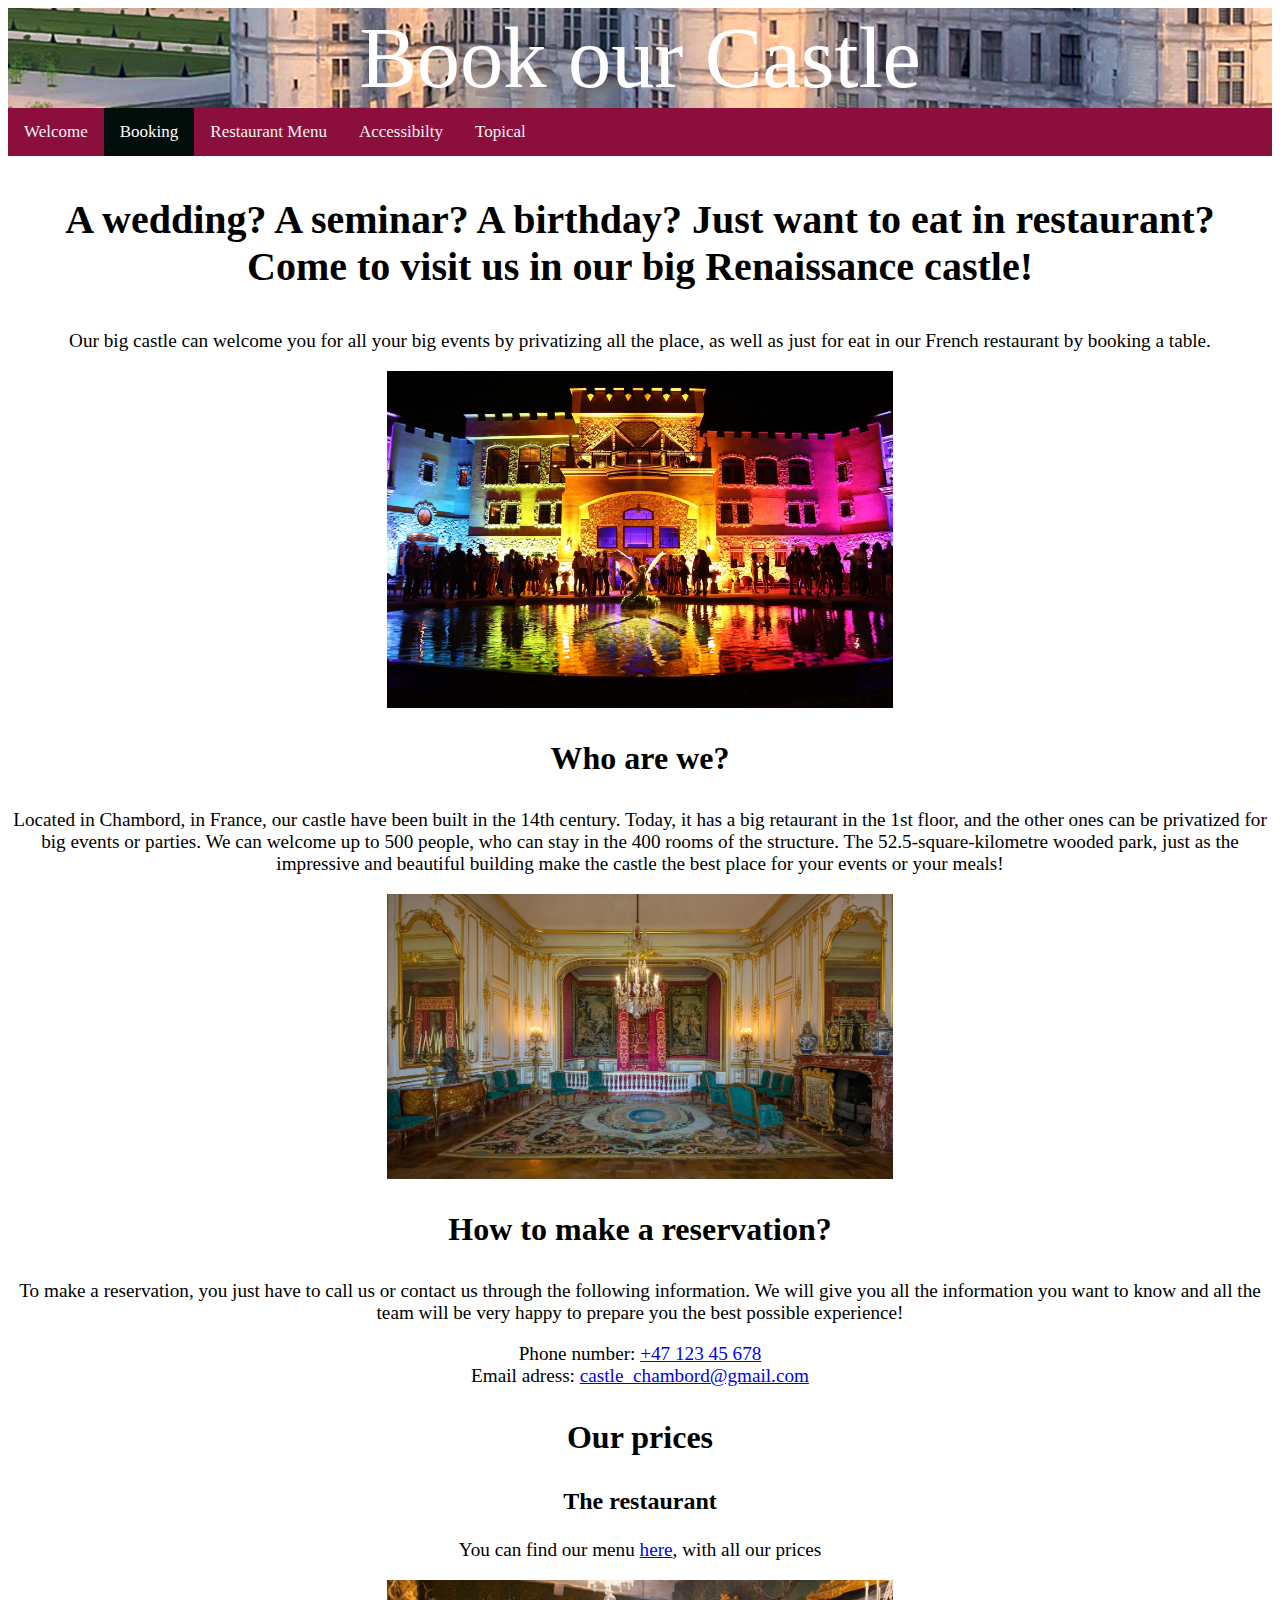
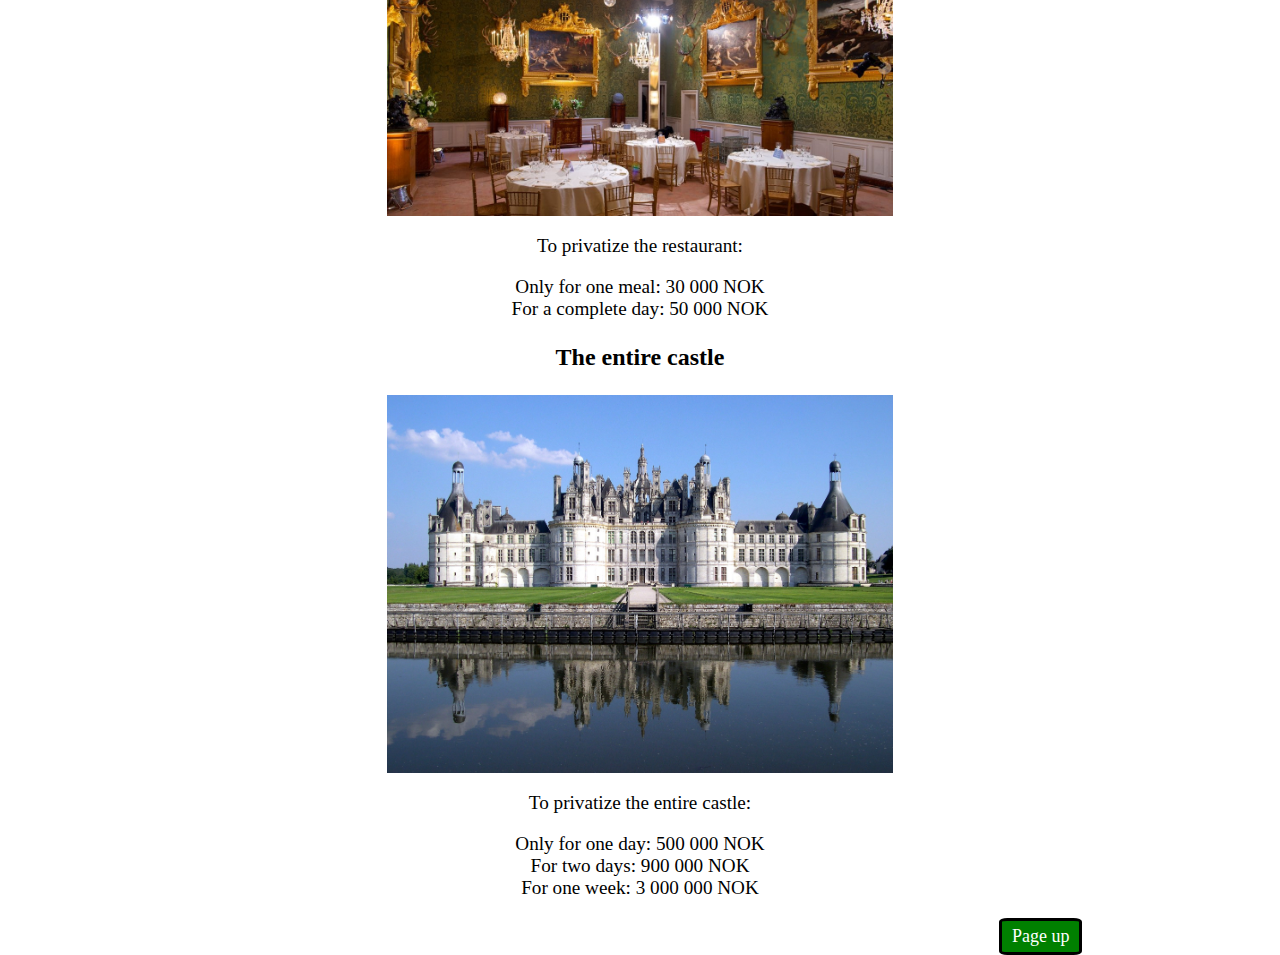
<file: Booking_page.html>
<!DOCTYPE html>
<html lang="en">
<head>
    <meta charset="UTF-8">
    <meta http-equiv="X-UA-Compatible" content="IE=edge">
    <meta name="viewport" content="width=device-width, initial-scale=1.0">
    <title>Booking</title>
    <link href="Index.css" type="text/css" rel="stylesheet">
      <!-- banner-->
    <div class="Name" id="top">Book our Castle</div>
    <div class="navbar">
        <a href="index.html">Welcome</a>
        <a class="active" href="Booking_page.html">Booking</a>
        <a href="Menu_page.html">Restaurant Menu</a>
        <a href="Accessibility_page.html">Accessibilty</a>
        <a href="Topical_page.html">Topical</a>
    </div>
</head>
<body>
    <div>
        <p class="book_h1">A wedding? A seminar? A birthday? Just want to eat in restaurant? <br>Come to  visit us in our big Renaissance castle!</p>
        <p class="book_main">Our big castle can welcome you for all your big events by privatizing all the place, as well as just for eat in our French restaurant by booking a table.</p>
        <img src="party_castle.jpg" style="max-width: 100%; width: 40%; display:block; margin:0px auto">
    </div> 
    <div>
        <p class="book_h2">Who are we?</p>
        <p class="book_main">Located in Chambord, in France, our castle have been built in the 14th century. Today, it has a big retaurant in the 1st floor, and the other ones can be privatized for big events or parties. We can welcome up to 500 people, who can stay in the 400 rooms of the structure. The 52.5-square-kilometre wooded park, just as the impressive and beautiful building make the castle the best place for your events or your meals!</p>
        <img src="room_castle.jpg" style="max-width: 100%; width: 40%; display:block; margin:0px auto">
    </div>
    <div>
        <p class="book_h2">How to make a reservation?</p>
        <p class="book_main">To make a reservation, you just have to call us or contact us through the following information. We will give you all the information you want to know and all the team will be very happy to prepare you the best possible experience!</p>
        <p class="book_main">Phone number: <a href="tel:+4712345678">+47 123 45 678</a><br>Email adress: <a href="mailto:castle.chambord@gmail.com">castle_chambord@gmail.com</a></p>
        <p class="book_main"></p>
    </div>
    <div>
        <p class="book_h2">Our prices</p>
        <div>
            <p class="book_h3">The restaurant</p>
            <p class="book_main">You can find our menu <a href="Menu_page.html">here</a>, with all our prices</p>
            <img src="room_restaurant.jpg" style="max-width: 100%; width: 40%; display:block; margin:0px auto">
            <p class="book_main">To privatize the restaurant:</p>
            <p class="book_main">Only for one meal: 30 000 NOK <br>For a complete day: 50 000 NOK</p>
        </div>
        <div>
            <p class="book_h3">The entire castle</p>
            <img src="global_castle.jpg" style="max-width: 100%; width: 40%; display:block; margin:0px auto">
            <p class="book_main">To privatize the entire castle:</p>
            <p class="book_main">Only for one day: 500 000 NOK<br>For two days: 900 000 NOK<br>For one week: 3 000 000 NOK</p>
        </div>
    </div>
</body>
<footer>
    <a href="#top" class="button">Page up</a>
</footer>
</html>
</file>
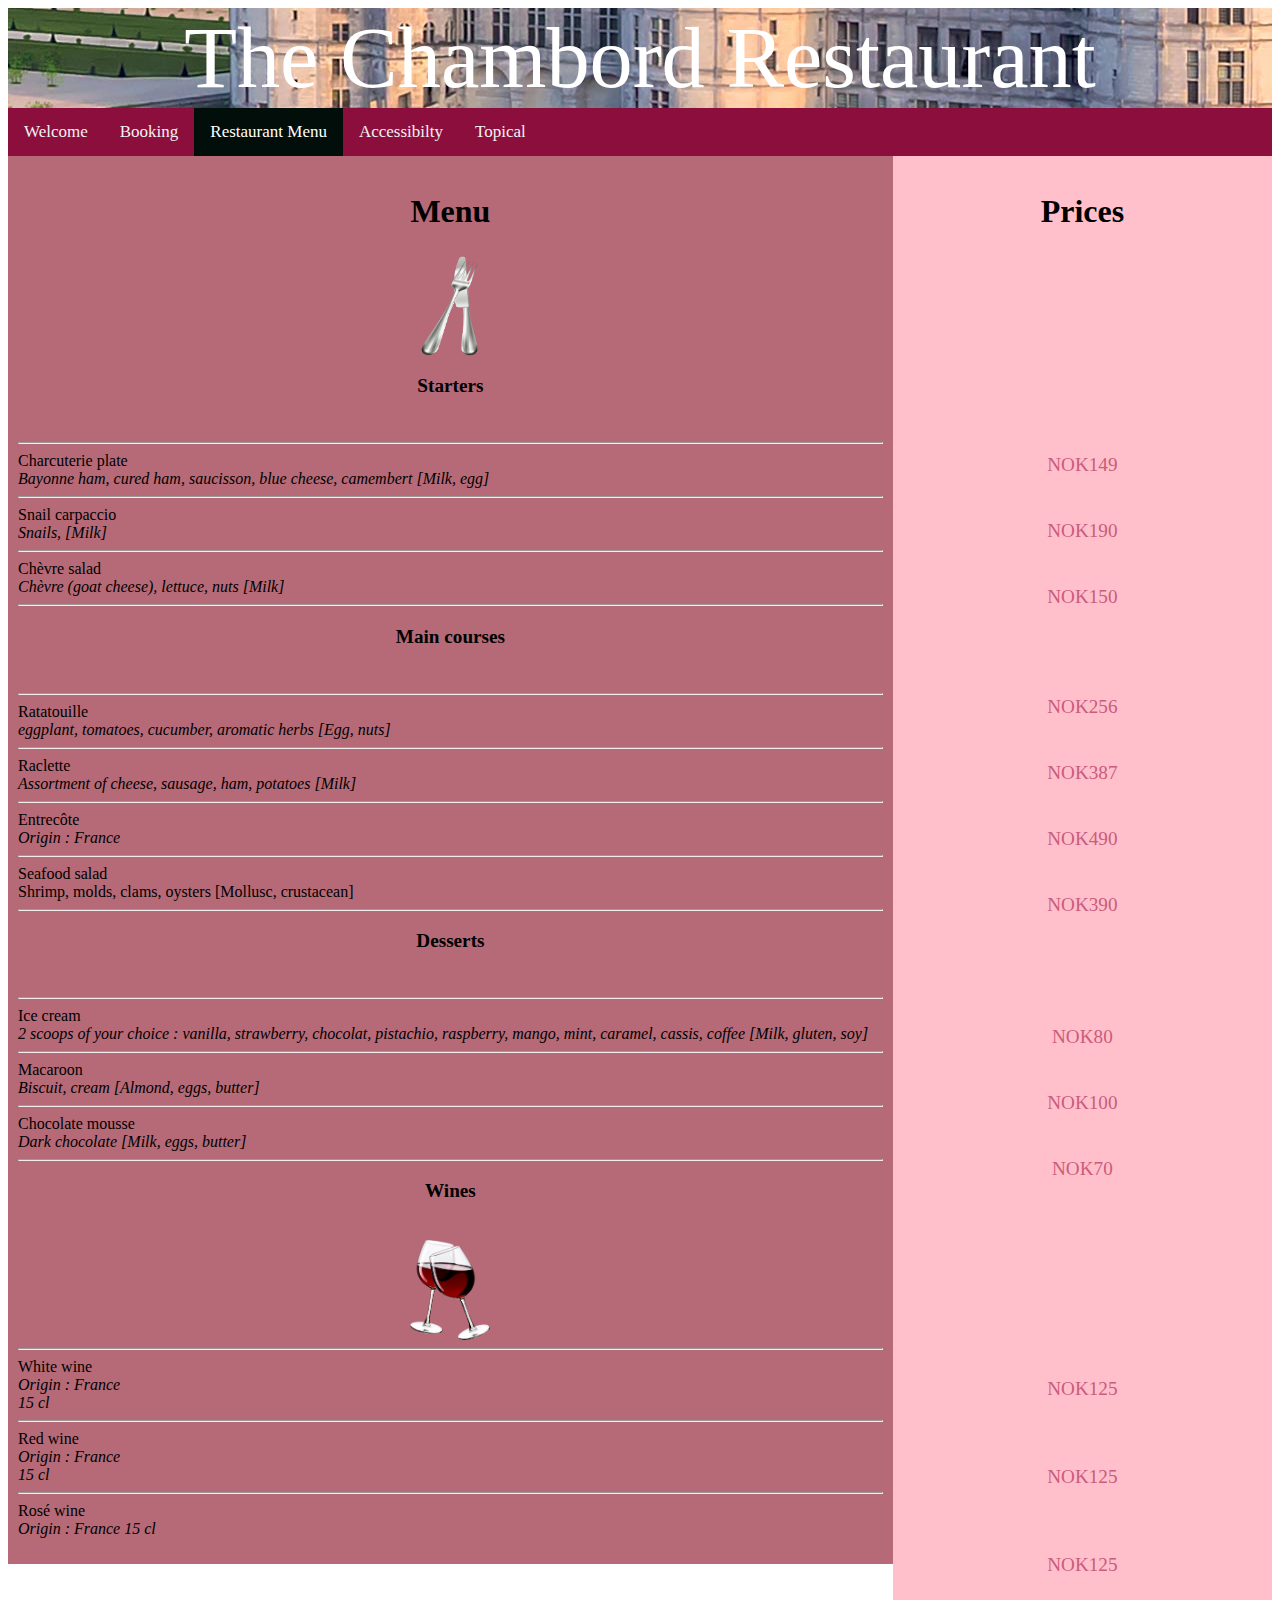
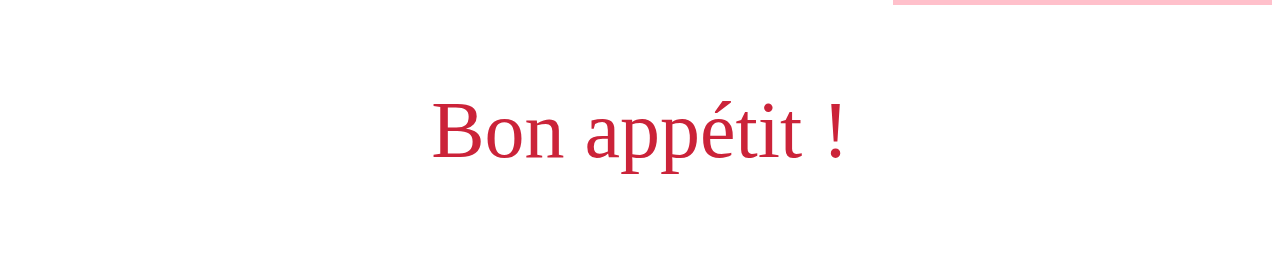
<file: Menu_page.html>
<!DOCTYPE html>
<html lang="en">

<head>
    <meta charset="UTF-8">
    <meta http-equiv="X-UA-Compatible" content="IE=edge">
    <meta name="viewport" content="width=device-width, initial-scale=1.0">
    <title>Menu</title>
    <link href="Index.css" type="text/css" rel="stylesheet">
      <!-- banner-->
    <div class="Name">The Chambord Restaurant</div>
    <div class="navbar">
        <a href="index.html">Welcome</a>
        <a href="Booking_page.html">Booking</a>
        <a class="active" href="Menu_page.html">Restaurant Menu</a>
        <a href="Accessibility_page.html">Accessibilty</a>
        <a href="Topical_page.html">Topical</a>
    </div>
    <style>
        * {
          box-sizing: border-box;
        }
        
        .column {
          float: left;
          padding: 10px;
        }
        
        .left {
          width: 70%;
        }
        
        .right {
          width: 30%;
        }
        
        .row:after {
          content: "";
          display: table;
          clear: both;
        }
        </style>

</head>

<body>
    <div class="row">
        <div class="column left" style="background-color:rgb(182, 106, 119);">
          <h2 style="text-align:center;font-size:xx-large">Menu</h2>
          <img class="rotating" src="Fork.png" alt="Fork and knife" style="width: 60px; height: 100px; line-height: 100px;display:block; margin: 0px auto";></img>
          <p class="food">
            <p class="Menu_Title">Starters</p><br>
            <hr>
            Charcuterie plate<br>
            <i>Bayonne ham, cured ham, saucisson, blue cheese, camembert [Milk, egg]</i><br>
            <hr>
            Snail carpaccio<br>
            <i>Snails,  [Milk]</i><br>
            <hr>
            Chèvre salad<br>
            <i>Chèvre (goat cheese), lettuce, nuts [Milk]</i><br>
            <hr>
            <p class="Menu_Title">Main courses</p><br>
            <hr>
            Ratatouille<br>
            <i>eggplant, tomatoes, cucumber, aromatic herbs [Egg, nuts]</i><br>
            <hr>
            Raclette<br>
            <i>Assortment of cheese, sausage, ham, potatoes [Milk]</i><br>
            <hr>
            Entrecôte<br>
            <i>Origin : France</i><br>
            <hr>
            Seafood salad<br>
            Shrimp, molds, clams, oysters [Mollusc, crustacean]</i><br>
            <hr>
            <p class="Menu_Title">Desserts</p><br>
            <hr>
            Ice cream<br>
            <i>2 scoops of your choice : vanilla, strawberry, chocolat, pistachio, raspberry, mango, mint, caramel, cassis, coffee [Milk, gluten, soy]</i><br>
            <hr>
            Macaroon<br>
            <i>Biscuit, cream [Almond, eggs, butter]</i><br>
            <hr>
            Chocolate mousse<br>
            <i>Dark chocolate [Milk, eggs, butter]</i><br>
            <hr>
            <p class="Menu_Title">Wines</p><br>
            <img id="WineImage" src="vin.png" alt="Glasses of wine"></img>
            <hr>
            White wine<br>
            <i>Origin : France</i><br>
            <i>15 cl</i><br>
            <hr>
            Red wine<br>
            <i>Origin : France</i><br>
            <i>15 cl</i><br>
            <hr>
            Rosé wine<br>
            <i>Origin : France</i>
            <i>15 cl</i><br>
          </p>
        </div>
        <div class="column right" style="background-color: pink">
          <h2 style="text-align:center;font-size:xx-large">Prices</h2>
          <p class="price">
            <br>
            <br>
            <br>
            <br>
            <br>
            <br>
            <br>
            <br>
            <br>
            NOK149<br>
            <br>
            <br>
            NOK190<br>
            <br>
            <br>
            NOK150<br>
            <br>
            <br>
            <br>
            <br>
            NOK256<br>
            <br>
            <br>
            NOK387<br>
            <br>
            <br>
            NOK490<br>
            <br>
            <br>
            NOK390<br>
            <br>
            <br>
            <br>
            <br>
            <br>
            NOK80<br>
            <br>
            <br>
            NOK100<br>
            <br>
            <br>
            NOK70<br>
            <br>
            <br>
            <br>
            <br>
            <br>
            <br>
            <br>
            <br>
            <br>
            NOK125<br>
            <br>
            <br>
            <br>
            NOK125<br>
            <br>
            <br>
            <br>
            NOK125<br>
        </p>
        </div>
      </div>

</body>
<footer>
    <p class="foot">Bon appétit !</p>
</footer>

</html>
</file>
<file: Index.css>
/* navbar definition */
.navbar a.active {
    background-color: #010e09;
    color: white;
}

.navbar {
    background-color: rgb(140, 14, 60);
    overflow: hidden;
}

.navbar a {
    float: left;
    color: #f2f2f2;
    text-align: center;
    padding: 14px 16px;
    text-decoration: none;
    font-size: 17px;
}

.navbar a:hover {
    background-color: rgb(83, 12, 35);
    color: rgb(50, 127, 182);
}

/* Title in the head */
.Name {
    font-size: 540%;
    color: rgb(255, 255, 255);
    font-family: Brush Script MT;
    text-align:center;
    background-image: url('background_picture.jpg');
    background-position: center;
}
/*button page up */
.button {
    margin-right: 15%;
    background-color:green;
    color:white;
    padding: 5px 10px;
    text-align: center;
    font-size: 18px;
    border-style: solid;
    border-radius: 10%;
    border-color: black;
    float: right;
    text-decoration: none; 
}

/* Foot definition */
.foot {
    font-family: Brush Script MT”;
    text-align: center;
    font-size: 500%;
    color: rgb(203, 35, 57);
    font-family: Brush Script MT;
}

/* White castle image */
.CastleImage {
    max-width:100%;
    width: 40%;
    display: block;
    margin: 0px auto;
}

/* Dishes definition in menu page */
.food {
    color: rgb(14, 72, 49);
    text-align: center;
}

/* Price definition in menu page */
.price {
    color: rgb(203, 91, 124);
    text-align: center;
    font-size:larger;
}

/* rotating fork in menu page */
@keyframes rotating {
    from {
        transform: rotate(0deg);
    }
    to {
        transform: rotate(360deg);
    }
}

.rotating {
    animation: rotating 2s linear infinite;
}

/* Wine Image definition in menu page*/
#WineImage {
    height: 100px;
    width: 80px;
    display: block;
    margin: 0px auto;
}

/* Titles in menu page */
.Menu_Title {
    text-align:center;
    font-size:larger;
    font-weight:bold;
}

/*Title for booking page*/
.book_h1 {
    font-size:250%;
    text-align: center;
    font-weight: bold;
}

/*Title for booking page*/
.book_h2 {
    font-size:200%;
    text-align: center;
    font-weight: bold;
}

/*Title for booking page*/
.book_h3 {
    font-size:150%;
    text-align: center;
    font-weight: bold;
}

/*Title for booking page*/
.book_main {
    text-align:center;
    font-size: larger;
}

/*For side style start*/
.bodyForside{
    background-image: url('background_picture.jpg');
    background-attachment: unset;
    background-position: center;
}
/*For side style*/
.flex-container {
    margin: 5%;
    font-family: Georgia, serif;
    color: rgb(13, 13, 64);
    display: flexbox;
    background-color: rgba(244, 240, 236, 0.77);
}
/*For side style*/
.navBarForside a.active {
    background-color: #3b3b32;
    color: white;
}
/*For side style*/
.navBarForside {
    background-color: rgba(79, 67, 72, 0.475);
    overflow: hidden;
}
/*For side style*/
.navBarForside a {
    float: left;
    color: #1b1818;
    text-align: center;
    padding: 14px 16px;
    text-decoration: none;
    font-size: 17px;
}
/*For side style*/
.navBarForside a:hover {
    background-color: rgb(99, 101, 103);
    color: rgb(65, 12, 213);
}
/*For side style*/
#intro::first-letter {
    line-height: 40px;
    font-size: 50px;
    float: left;
    font-family: Georgia, serif;
}
/*For side style end*/

@media (max-width: 680px) {
    .navBarForside {
        display: grid;
    }
    .navbar{
        display: grid; 
    }
}
</file>
